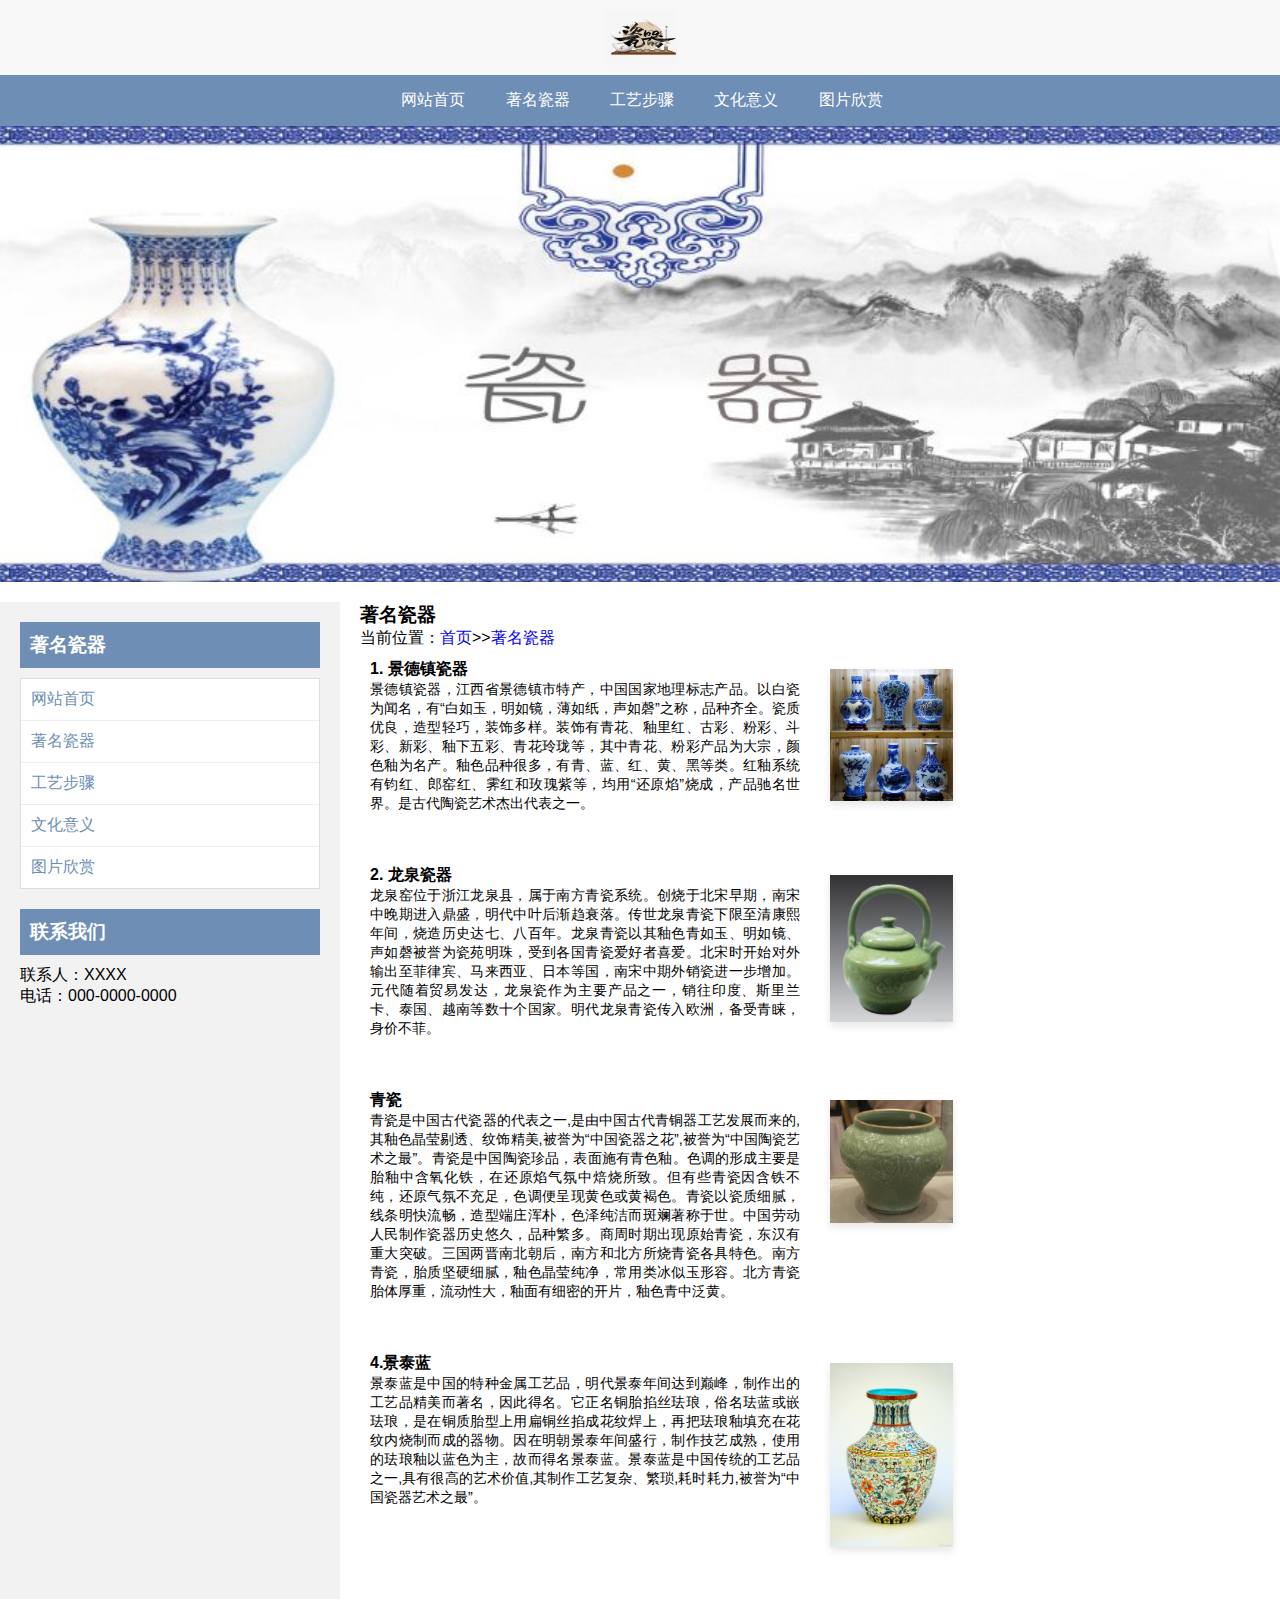
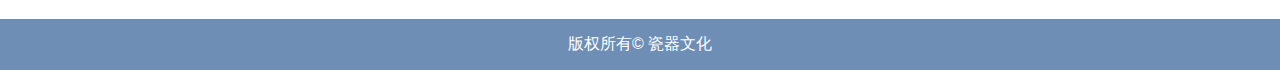
<file: page1.html>
<!DOCTYPE html>
<html>

<head>
    <meta charset="UTF-8">
    <title>著名瓷器</title>
    <link rel="stylesheet" href="css/style.css" />
</head>

<body>
    <div class="header">
        <div class="top">
            <img src="images/1-1瓷器.jpg" class="logo" height="55px">
        </div>
        <div class="nav">
            <ul>
                <li><a href="index.html">网站首页</a></li>
                <li><a href="page1.html">著名瓷器</a></li>
                <li><a href="page2.html">工艺步骤</a></li>
                <li><a href="page3.html">文化意义</a></li>
                <li><a href="page4.html">图片欣赏</a></li>
            </ul>
        </div>
    </div>
    <div class="banner">
        <img src="images/1-2瓷器背景.jpg" alt="">
    </div>
    <div class="content">
        <div class="sidebar">
            <div class="pro_box">
                <div class="tit">
                    <h3>著名瓷器</h3>
                </div>
            <ul>
                <li><a href="index.html">网站首页</a></li>
                <li><a href="page1.html">著名瓷器</a></li>
                <li><a href="page2.html">工艺步骤</a></li>
                <li><a href="page3.html">文化意义</a></li>
                <li><a href="page4.html">图片欣赏</a></li>
            </ul>
            </div>
            <div class="contact_box">
                <div class="tit">
                    <h3>联系我们</h3>
                </div>
                <div class="text">
                    <p>联系人：XXXX</p>
                    <p>电话：000-0000-0000</p>
                </div>
            </div>
        </div>
        <div class="cont_right">
            <div class="jieshao">
                <div class="title">
                    <h3>著名瓷器</h3>
                    <p>当前位置：<a href="index.html">首页</a>&gt;&gt;<a href="page1.html">著名瓷器</a></p>
                </div>
                <div class="tuwen">
                    <div class="spirit">

                        <ul class="spright">
                            <li>
                                <h4>1. 景德镇瓷器</h4>
                            </li>
                            <li>
                                <p>
                                    景德镇瓷器，江西省景德镇市特产，中国国家地理标志产品。以白瓷为闻名，有“白如玉，明如镜，薄如纸，声如磬”之称，品种齐全。瓷质优良，造型轻巧，装饰多样。装饰有青花、釉里红、古彩、粉彩、斗彩、新彩、釉下五彩、青花玲珑等，其中青花、粉彩产品为大宗，颜色釉为名产。釉色品种很多，有青、蓝、红、黄、黑等类。红釉系统有钧红、郎窑红、霁红和玫瑰紫等，均用“还原焰”烧成，产品驰名世界。是古代陶瓷艺术杰出代表之一。
                                </p>
                            </li>
                        </ul>
						<ul class="spleft">
						    <li>
						        <img src="images/2-1景德镇瓷器.jpg" alt="">
						    </li>
						</ul>
                    </div>
                    <div class="spirit">
                        <ul class="spright">
                            <li>
                                <h4>2. 龙泉瓷器</h4>
                            </li>
                            <li>
                                <p>
                                    龙泉窑位于浙江龙泉县，属于南方青瓷系统。创烧于北宋早期，南宋中晚期进入鼎盛，明代中叶后渐趋衰落。传世龙泉青瓷下限至清康熙年间，烧造历史达七、八百年。龙泉青瓷以其釉色青如玉、明如镜、声如磬被誉为瓷苑明珠，受到各国青瓷爱好者喜爱。北宋时开始对外输出至菲律宾、马来西亚、日本等国，南宋中期外销瓷进一步增加。元代随着贸易发达，龙泉瓷作为主要产品之一，销往印度、斯里兰卡、泰国、越南等数十个国家。明代龙泉青瓷传入欧洲，备受青睐，身价不菲。
                                </p>
                            </li>
                        </ul>
                        <ul class="spleft">
                            <li>
                                <img src="images/2-2龙泉瓷器.jpg" alt="">
                            </li>
                        </ul>
                    </div>
                    <div class="spirit">

                        <ul class="spright">
                            <li>
                                <h4>青瓷</h4>
                            </li>
                            <li>
                                <p>
                                    青瓷是中国古代瓷器的代表之一,是由中国古代青铜器工艺发展而来的,其釉色晶莹剔透、纹饰精美,被誉为“中国瓷器之花”,被誉为“中国陶瓷艺术之最”。青瓷是中国陶瓷珍品，表面施有青色釉。色调的形成主要是胎釉中含氧化铁，在还原焰气氛中焙烧所致。但有些青瓷因含铁不纯，还原气氛不充足，色调便呈现黄色或黄褐色。青瓷以瓷质细腻，线条明快流畅，造型端庄浑朴，色泽纯洁而斑斓著称于世。中国劳动人民制作瓷器历史悠久，品种繁多。商周时期出现原始青瓷，东汉有重大突破。三国两晋南北朝后，南方和北方所烧青瓷各具特色。南方青瓷，胎质坚硬细腻，釉色晶莹纯净，常用类冰似玉形容。北方青瓷胎体厚重，流动性大，釉面有细密的开片，釉色青中泛黄。
                                </p>
                            </li>
                        </ul>
						<ul class="spleft">
						    <li>
						        <img src="images/2-3青瓷.jpg" alt="">
						    </li>
						</ul>
                    </div>
                    <div class="spirit">
                        <ul class="spright">
                            <li>
                                <h4>4.景泰蓝</h4>
                            </li>
                            <li>
                                <p>
                                    景泰蓝是中国的特种金属工艺品，明代景泰年间达到巅峰，制作出的工艺品精美而著名，因此得名。它正名铜胎掐丝珐琅，俗名珐蓝或嵌珐琅，是在铜质胎型上用扁铜丝掐成花纹焊上，再把珐琅釉填充在花纹内烧制而成的器物。因在明朝景泰年间盛行，制作技艺成熟，使用的珐琅釉以蓝色为主，故而得名景泰蓝。景泰蓝是中国传统的工艺品之一,具有很高的艺术价值,其制作工艺复杂、繁琐,耗时耗力,被誉为“中国瓷器艺术之最”。
                                </p>
                            </li>
                        </ul>
						<ul class="spleft">
						    <li>
						        <img src="images/2-4五彩瓷.jpg" alt="">
						    </li>
						</ul>
                    </div>
                </div>
            </div>
        </div>
    </div>
    <div class="footer">
        <div class="copyright">
            <p>版权所有© 瓷器文化</p>
        </div>
    </div>
</body>

</html>
</file>
<file: css/style.css>
/* 基础样式重置 */
* {
    margin: 0;
    padding: 0;
    box-sizing: border-box; /* 使得宽度和高度的计算包含了padding和border */
}

/* 通用元素样式重置 */
body, h1, h2, h3, p, ul, li, a {
    text-decoration: none; /* 去掉链接下划线 */
    list-style-type: none; /* 去掉列表项目标记 */
    font-family: 'Arial', sans-serif; /* 设置字体，默认不使用衬线字体 */
}

/* 页首区域样式 */
.header {
    background-color: #f8f8f8;
    overflow: hidden; /* 用于清除浮动，防止高度塌陷 */
}

.top {
    padding: 10px 0;
    text-align: center; /* 水平居中对齐文本 */
}

.logo {
    vertical-align: middle; /* 设置图片垂直居中 */
}

/* 导航栏样式 */
.nav ul {
    padding: 0;
    text-align: center; /* 在父容器中水平居中所有内容 */
    background-color: #6e8eb5;
}

.nav li {
    display: inline-block;
    margin-right: -4px; /* 修正inline-block元素间隔的问题 */
}

.nav a {
    display: block; /* 将链接转换为块级元素，可以让整个区域响应点击 */
    color: white;
    padding: 15px 20px;
    font-size: 16px; /* 设置字体大小 */
}

.nav a:hover {
    background-color: #ddd; /* 鼠标悬停时的背景色 */
    color: black;
}

/* 横幅图片样式 */
.banner img {
    width: 100%; /* 宽度设置为父容器的100% */
    display: block; /* block以去除图片下方的空隙 */
}

/* 主要内容区样式 */
.content {
    display: flex; /* 使用弹性盒模型布局 */
    padding-top: 20px;
}

.sidebar {
    flex: 1; /* 侧边栏占用的比例 */
    background-color: #f2f2f2;
    padding: 20px;
}

.pro_box,
.contact_box {
    margin-bottom: 20px; /* 设置相邻元素间的间隔 */
}

.cont_right {
    flex: 3; /* 主内容区占用的比例 */
    padding: 0 20px; /* 内边距 */
}

/* 侧边栏标题样式 */
.pro_box .tit h3,
.contact_box .tit h3 {
    background-color: #6e8eb5;
    color: #fff; /* 纯白色字体 */
    padding: 10px; /* 内边距 */
    margin-bottom: 10px; /* 底部外边距 */
}

/* 侧边栏列表项样式 */
.sidebar ul {
    background-color: #fff;
    border: 1px solid #ddd; /* 边框 */
}

.sidebar li {
    padding: 10px; /* 列表项内边距 */
    border-bottom: 1px solid #eee; /* 底部边框 */
}

.sidebar li:last-child {
    border-bottom: none; /* 最后一个列表项底部无边框 */
}

.sidebar a {
    color: #6e8eb5;
}

.sidebar a:hover {
    background-color: #f8f8f8; /* 悬停背景色 */
}

/* 图片展示区样式 */
.pic_show ul {
    padding: 0;
    display: flex; /* 弹性盒模型布局 */
    flex-wrap: wrap; /* 允许换行 */
    gap: 10px; /* 图片之间的空隙 */
}

.pic_show li {
    width: calc((100% - 30px) / 4); /* 计算宽度，四等分 */
    border: 1px solid #ddd; /* 边框样式 */
    border-radius: 4px; /* 边框圆角 */
    overflow: hidden; /* 隐藏超出部分 */
}

.pic_show img {
    width: 100%; /* 图片宽度填满容器 */
    display: block; /* block以去除图片下方的空隙 */
    transition: transform 0.3s ease-in-out; /* 切换效果 */
}

.pic_show img:hover {
    transform: scale(1.1); /* 鼠标悬停时图片放大 */
}

/* 简介及页脚样式 */
.jianjie {
    margin-top: 20px; /* 上边距 */
}

.jianjie .title h3 {
    margin-bottom: 10px; /* 标题下外边距 */
}

.jianjie .box img {
    float: left; /* 左浮动 */
    margin-right: 20px; /* 与右侧内容的间隙 */
    width: 200px; /* 图片宽度 */
}

.jianjie .box p {
    text-align: justify; /* 两端对齐 */
    line-height: 1.6; /* 行高 */
}

.footer {
    background-color: #6e8eb5;
    color: #fff; /* 白色字体 */
    text-align: center; /* 文本居中 */
    padding: 15px 0; /* 内边距 */
    margin-top: 20px; /* 上外边距 */
}

.footer p {
    margin: 0; /* 段落无外边距 */
}

/* 响应式布局样式 */
@media (max-width: 768px) {
    /* 导航菜单在小屏幕上变为竖列布局 */
    .nav li {
        display: block;
        text-align: left;
    }

    /* 内容区和侧边栏在小屏幕上调整布局 */
    .content {
        flex-direction: column; /* 列布局 */
    }

    .sidebar {
        order: 2;
        margin-top: 20px; /* 上外边距 */
    }

    .cont_right {
        order: 1;
    }

    /* 在小屏幕上，改变图片展示区项目的展示数量 */
    .pic_show ul {
        justify-content: space-around; /* 间隔平分 */
    }

    .pic_show li {
        width: calc((100% - 10px) / 2); /* 半份宽度 */
    }

    /* 简介区的图片在小屏幕上的调整 */
    .jianjie .box img {
        width: 100%; /* 宽度满屏 */
        margin: 0 0 20px 0; /* 调整外边距 */
        float: none; /* 取消浮动 */
    }
}

@media (max-width: 480px) {
    /* 小屏幕进一步调整导航菜单 */
    .nav a {
        padding: 10px 15px; /* 内边距调整 */
        font-size: 14px; /* 字体大小调整 */
    }

    /* 小屏设备上图片展示区每行只显示一张图片 */
    .pic_show li {
        width: 100%; /* 宽度满屏 */
    }

    /* 小屏设备上的简介内容调整 */
    .jianjie .box p {
        font-size: 14px; /* 字体大小 */
    }
}

/* 二级页面样式 */
.tuwen .spirit {
    display: flex;
    flex-wrap: wrap;
    align-items: flex-start; /* 子项目顶部对齐 */
    margin-bottom: 2em; /* 底部外边距 */
}

.tuwen .spright,
.tuwen .spleft {
    flex: 1; /* 平分空间 */
    padding: 10px;
}

.tuwen .spleft img {
    width: 100%;
    height: auto; /* 保持图像原始宽高比 */
    display: block; /* 防止图片底部出现空隙 */
    margin: 0 auto; /* 图片置中 */
}

/* 对于小屏幕，调整文字和图片为堆叠布局 */
@media (max-width: 768px) {
    .tuwen .spirit {
        flex-direction: column;
    }

    .tuwen .spleft,
    .tuwen .spright {
        flex-basis: 100%;
    }
}

/* 清除潜在的样式影响 */
.tuwen * {
    box-sizing: border-box; /* 避免因为padding和border影响宽度和高度 */
}

/* 列表内容样式 */
.list {
    font-family: Arial, sans-serif;
    line-height: 1.6; /* 提高可读性的行高 */
}

/* 图片标题样式 */
.pic h3 {
    text-align: center; /* 中心对齐 */
    font-weight: normal; /* 字体粗细 */
    padding: 0.5em 0; /* 上下内边距 */
    background-color: #f2f2f2; /* 背景颜色 */
    margin-bottom: 1em; /* 底部外边距 */
}

/* spirit样式 */
.spirit {
    display: flex;
    flex-wrap: wrap; /* 允许子项目换行显示 */
    justify-content: space-between; /* 父容器中的项目平均分布 */
    margin-bottom: 2em; /* 底部外边距 */
}

/* 左侧文本和右侧图片样式 */
.spleft,
.spright {
    flex-basis: 49%; /* 占父容器一半的宽度，留白作间隔 */
    padding: 10px;
}

/* 图片样式 */
.spleft img {
    width: 100%;
    height: auto; /* 保持原有宽高比 */
    display: block; /* 防止图片下方空隙 */
    margin: 0 auto 1em;
}

/* 简介列表段落样式调整 */
.spright p {
    font-size: 0.9em; /* 可能需要根据屏幕大小调整字体大小 */
    text-align: justify; /* 文本两端对齐 */
}

/* 调整小屏幕布局 */
@media (max-width: 768px) {
    .spleft,
    .spright {
        flex-basis: 100%; /* 小屏幕上每项占满整行 */
    }

    /* 字体大小的调整 */
    .spright p {
        font-size: 1em; /* 增大字体提高小屏幕上的可读性 */
    }
}

/* 图片过渡效果 */
.spleft img:hover {
    transform: scale(1.05); /* 鼠标悬停时放大 */
    transition: transform 0.3s ease; /* 动画效果 */
}

/* .node类的样式定义 */
.node {
  width: 80%; /* 宽度占屏幕的80% */
  max-width: 960px; /* 最大宽度限制 */
  margin: 40px auto; /* 上下外边距以及居中对齐 */
  background: #fff;
  padding: 20px; /* 内边距 */
  box-shadow: 0 4px 6px rgba(0, 0, 0, 0.1); /* 盒子阴影效果 */
}

/* 段落样式 */
.node p {
  margin: 0 0 20px; /* 下外边距 */
  text-align: justify; /* 两端对齐 */
}

/* 图片样式 */
.node img {
  max-width: 100%; /* 图片最大宽度 */
  height: auto; /* 高度自动按比例 */
  display: block; /* 单独显示 */
  margin: 20px auto; /* image-centered */
}

/* 响应式布局调整 */
@media screen and (max-width: 768px) {
  .node {
    width: 95%; /* 更宽的屏幕显示 */
  }

  .node p {
    text-align: left; /* 文本左对齐 */
  }
}

/* 调整spleft样式 */
.spleft {
  list-style: none; /* 去掉列表项目前面的标记 */
  display: flex; /* 弹性盒模型显示 */
  flex-wrap: wrap; /* 允许换行 */
  padding: 10px; /* 内边距 */
  justify-content: space-between; /* 两端对齐 */
}

.spleft li {
  width: calc(33.333% - 20px); /* 宽度分为三份，减去间距 */
  margin: 10px; /* 上下左右间隔 */
  background: #fff; /* 背景色 */
  text-align: center; /* 文本居中 */
  box-shadow: 0 4px 8px rgba(0, 0, 0, 0.1); /* 盒子阴影 */
}

.spleft li img {
  max-width: 100%; /* 图片最大宽度 */
  height: auto; /* 图片高度自动 */
  display: block; /* 图片单独占行 */
}

.spleft li p {
  font-size: 1em; /* 字体大小调整为适中 */
  padding: 5px 0; /* 文本上下内边距 */
}

/* 屏幕宽度768px以下调整spleft样式 */
@media (max-width: 768px) {
  .spleft li {
    width: calc(50% - 20px); /* 宽度调整为二分之一，适应小屏幕 */
  }
}

/* 屏幕宽度480px以下调整spleft样式 */
@media (max-width: 480px) {
  .spleft li {
    width: calc(100% - 20px); /* 宽度调整为单列，适应更小屏幕 */
  }
}
</file>
